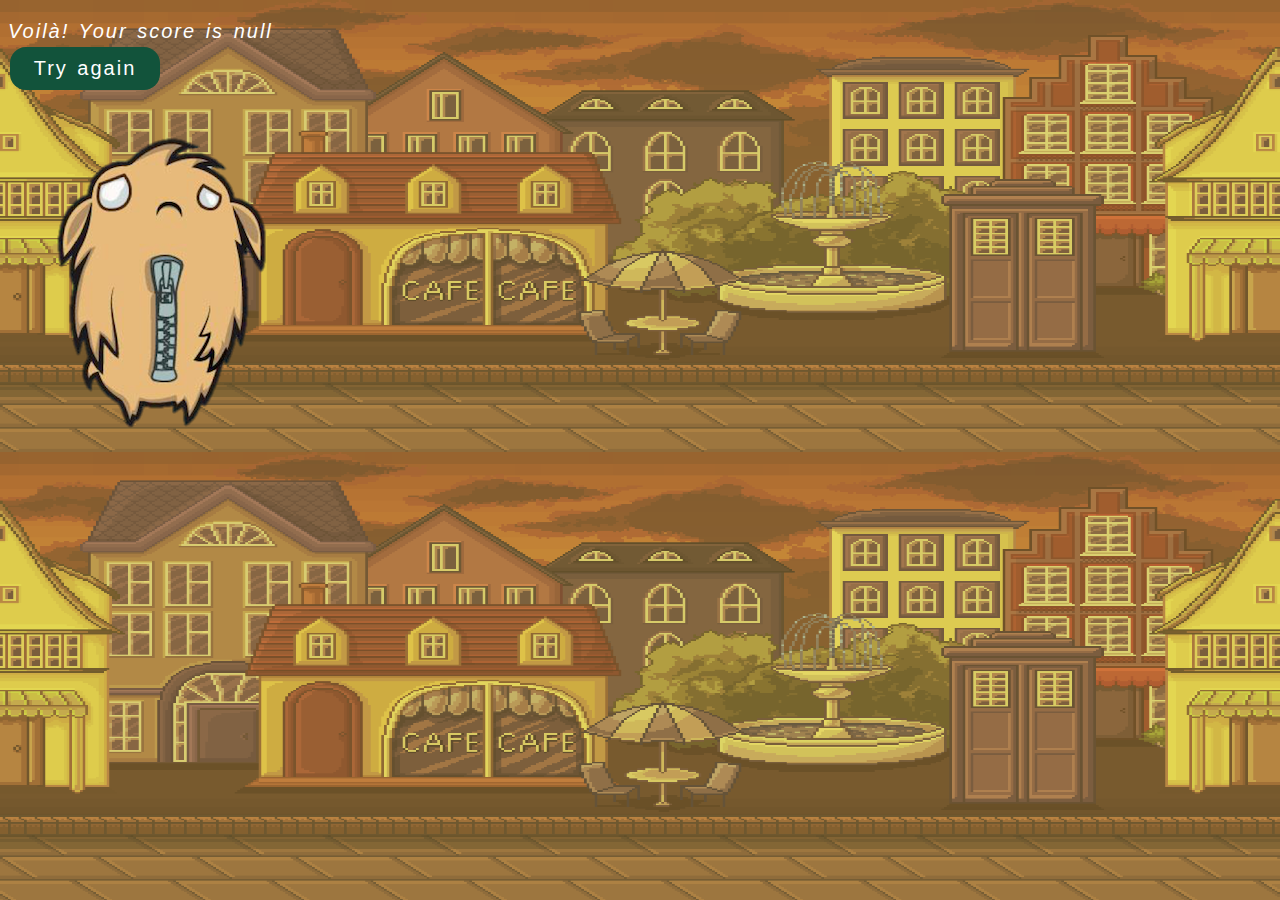
<file: camvas-master Combination/endGame.html>
<!DOCTYPE html>
<html>

<head>
  <meta charset="UTF-8">
  <meta name="viewport" content="width=device-width, initial-scale=1.0">
  <meta http-equiv="X-UA-Compatible" content="ie=edge">
  <title>GoGoGorb !!</title>
  <link rel="stylesheet" href="stylesheets/style.css">
</head>

<script>
  let finalScore = localStorage.getItem("score");

  var finalImage;
  if (finalScore > 10) {
    finalImage = "images/full.png";
  }
  else {
    finalImage = "images/hungry.png";
  }

  function backToGame() {
    window.location.href = "index.html";
  }

</script>

<body>
  <script>
    document.body.innerHTML =
      "<p class = 'finalScore'>Voilà! Your score is " +
      finalScore +
      "<br>" +
      "<button onclick = 'backToGame()'>Try again</button></p>" +
      "<img src=" + finalImage + "></img>";    
  </script>
</body>

</html>
</file>
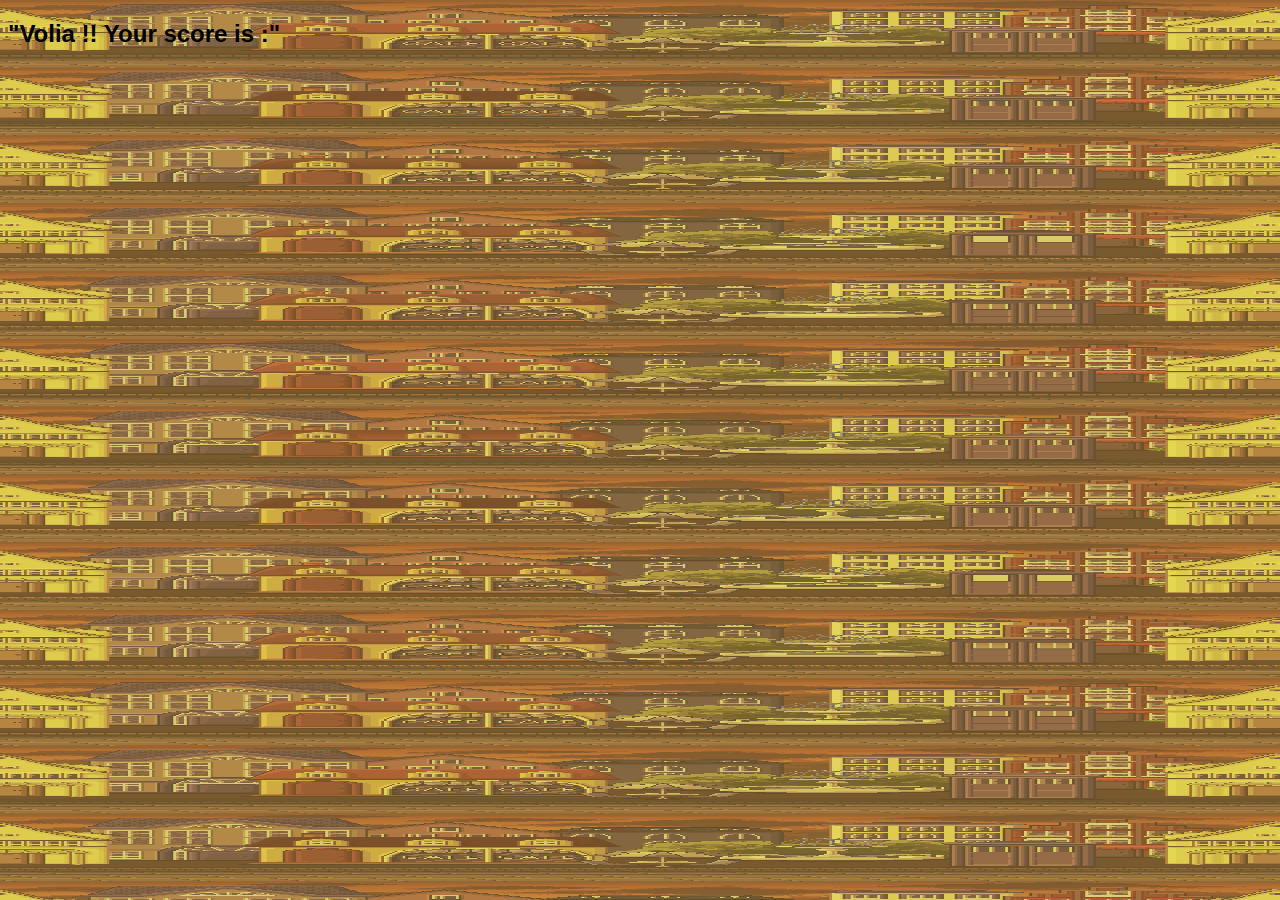
<file: camvas-master Combination/someOtherFile.html>
<!DOCTYPE html>
<html>

  <head>
    <meta charset="UTF-8">
    <meta name="viewport" content="width=device-width, initial-scale=1.0">
    <meta http-equiv="X-UA-Compatible" content="ie=edge">
    <title>GoGoGorb !!</title>

    <link rel="stylesheet" href="stylesheets/style.css">
    <script src="javascripts/scale.fix.js"></script>
    <script defer src="javascripts/face-api.min.js"></script>
    <script defer src="javascripts/script.js"></script>

    <meta name="viewport" content="width=device-width, initial-scale=1, user-scalable=no">
  </head>

  <body>
      <h2>"Volia !! Your score is :"<span id="score"></span></h2>
  </body>

</html>
</file>
<file: camvas-master Combination/stylesheets/style.css>
body {
    width: 99vw;
    background-image: url("../images/City4_pale.png");
    background-size: 100% 100%;
    font-family:"Helvetica Neue",Helvetica,Arial,sans-serif;
}

#wrapper{
    justify-content: center;
    align-items: center;
    display: flex;
}

#board{
    float: right;
    margin: 80px 110px 0px 0px;
    background-image: url("../images/MenuBoard.png");
    text-align: center;
    cursor: pointer;
    width: 300px;
    height: 400px;
    justify-content: center;
    align-items: center;
}

button{
    color: #fff;
    font-family: "Comic Sans MS", cursive, sans-serif;
    font-size: 20px;
    letter-spacing: 2px;
    word-spacing: 2px;
    background: #12533b;
    padding: 10px 20px;
    text-align: center;
    text-decoration: none;
    display: inline-block;
    margin: 4px 2px;
    cursor: pointer;
    border-radius: 16px;
    border: none;
    width: 150px;
}

#timer{
    float: right;
    text-align: center;
    color:#fff;
    font-size: 45px;
}

button:hover{
    color: #000;
    border: 3px dashed black;
}

button:focus {
    outline: transparent;
}

p{
    color: #fff;
    font-family: "Comic Sans MS", cursive, sans-serif;
    font-size: 20px;
    font-style: italic;
    letter-spacing: 2px;
    word-spacing: 2px;
}

canvas {
    position: absolute;
    transform: rotateY(180deg);
    -webkit-transform: rotateY(180deg);
}

video {
    border:5px dashed #F2A65A;
    transform: rotateY(180deg);
    -webkit-transform: rotateY(180deg);         
    height: 630px;
    width: 840px;
}
</file>
